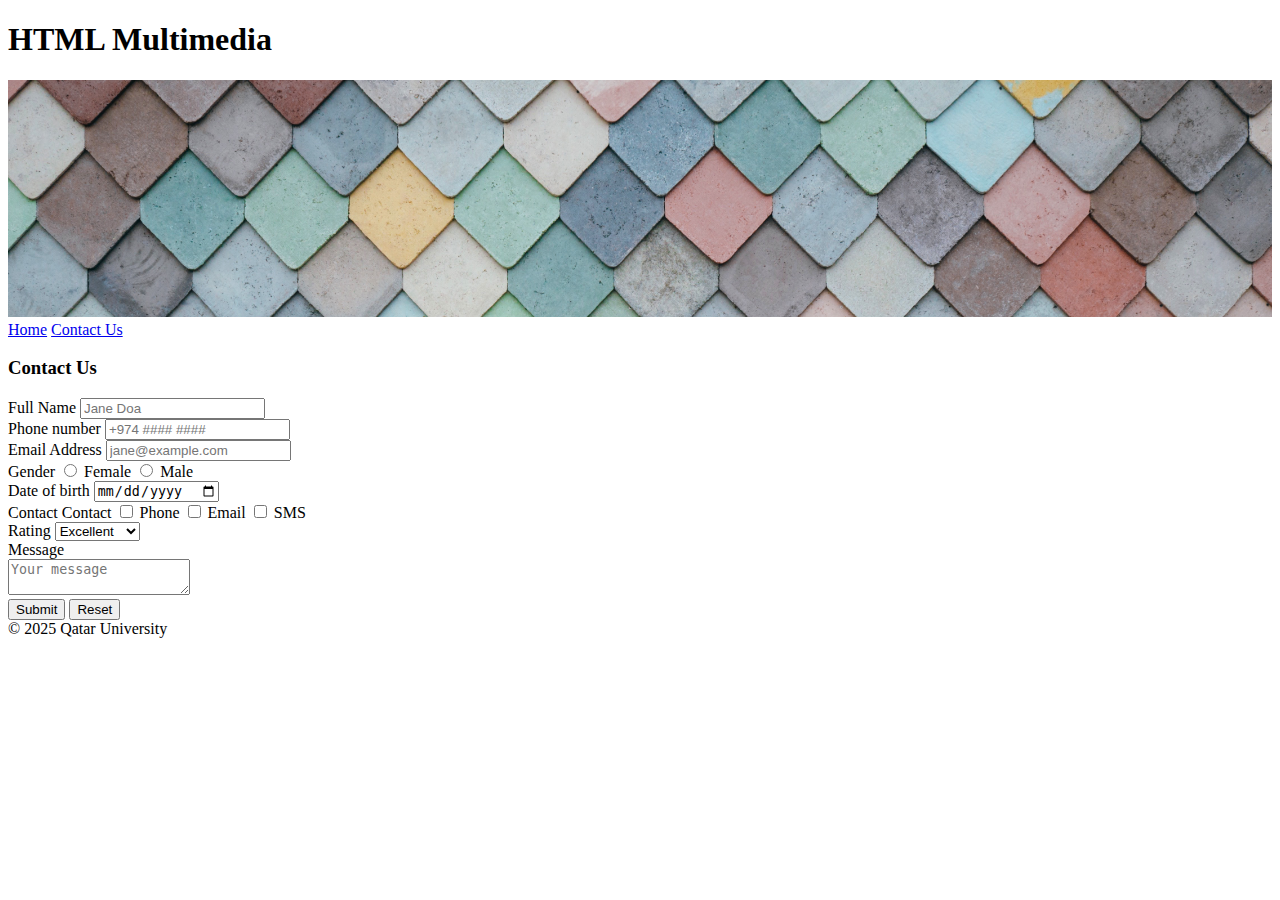
<file: 02-content/base/contact-us.html>
<!DOCTYPE html>
<html lang="en">
<head>
    <meta charset="UTF-8">
    <meta http-equiv="X-UA-Compatible" content="IE=edge">
    <meta name="viewport" content="width=device-width, initial-scale=1.0">
    <title>HTML Forms</title>
</head>
<body>
    <header><h1>HTML Multimedia</h1></header>
    <img src="images\andrew.jpg" alt="header background" width="100%">
    <nav>
        <a href="../base/index.html">Home</a>
        <a href="contact-us.html">Contact Us</a> 
    </nav>

    <main>
        <h3>Contact Us</h3>
        <Section>
            <form>
            <!--INPUTS-->
            <div>
            <label name="name">Full Name</label>
            <input required type="text" placeholder="Jane Doa">
            </div>
            <div>
            <label name="phoneNumber">Phone number</label>
            <input required type="tel" placeholder="+974 #### ####" pattern="\+974 [0-9]{4} [0-9]{4}">
            </div>
            <div>
            <label email="emailAddress">Email Address</label>
            <input required type="email" placeholder="jane@example.com">
            </div>
            
            <div>
                <!--RADIO BUTTONS-->
                <label>Gender</label>
                <input type="radio" id="female-gender" name="gender" value="female">
                <label for="female-gender">Female</label>
                <input type="radio" id="male-gender" name="gender" value="male">
                <label for="male-gender">Male</label>
            </div>

            <div>
                <label name="DOB">Date of birth</label>
                <input required type="date">
            </div>

            <div>
                <label name="contact">Contact</label>
                <label>Contact</label>

                <input id="phone-contact" name="phone-contact" type="checkbox" />
                <label for="phone-contact">Phone</label>

                <input id="emailContact" name="email-contact" type="checkbox" />
                <label for="emailContact">Email</label>

                <input id="smsContact" name="sms-contact" type="checkbox" />
                <label for="smsContact">SMS</label>
            </div>

            <div>
                <label for="rating">Rating</label>
                <select id="rating" name="rating" required>
                  <option value="" disabled>—</option>
                  <option value="excellent">Excellent</option>
                  <option value="very-good">Very Good</option>
                  <option value="good">Good</option>
                  <option value="poor">Poor</option>
                </select>
            </div>

            <div>
                <label name="message">Message</label>
            </div>
            <div>
                <textarea placeholder="Your message"></textarea>
            </div>

            <div>
                <input type="submit" value="Submit" />
                <input type="reset" value="Reset" />
            </div>

        </form>
        </Section>
    </main>
</body>
<footer>&copy; 2025 Qatar University</footer>
</html>
</file>
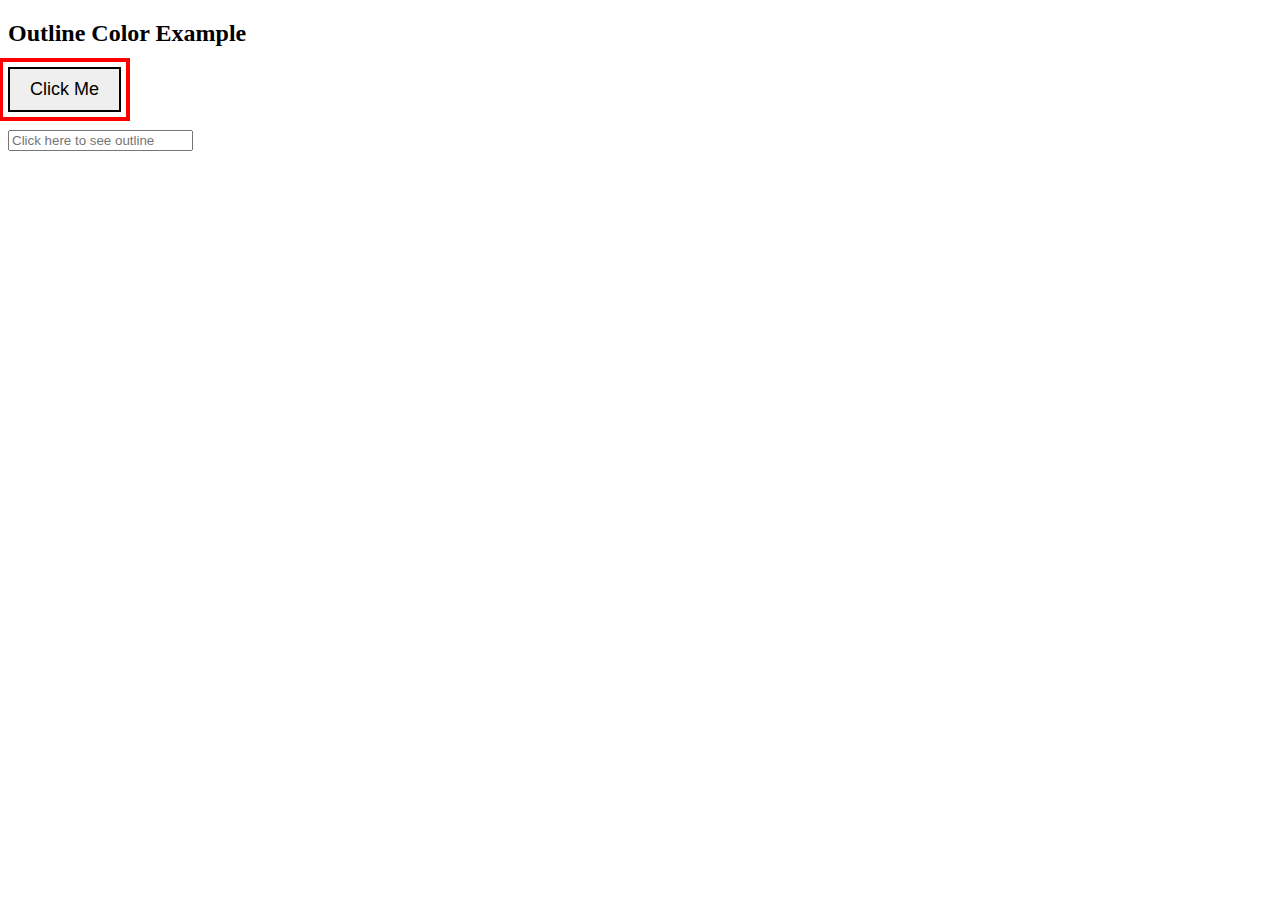
<file: 02-content/base/indexch2.html>
<!DOCTYPE html>
<html lang="en">
<head>
    <meta charset="UTF-8">
    <meta name="viewport" content="width=device-width, initial-scale=1.0">
    <title>Outline Color Example</title>
    <style>
        button {
            font-size: 18px;
            padding: 10px 20px;
            border: 2px solid black; /* Normal border */
            outline: 4px solid red; /* Red outline */
            outline-offset: 5px; /* Space between border and outline */
        }

        button:hover {
            outline-color: blue; /* Changes outline color on hover */
        }

        input:focus {
            outline: 3px dashed orange; /* Custom outline for input focus */
            outline-offset: 3px;
        }
    </style>
</head>
<body>
    <h2>Outline Color Example</h2>
    <button>Click Me</button>
    <br><br>
    <input type="text" placeholder="Click here to see outline">
</body>
</html>
</file>
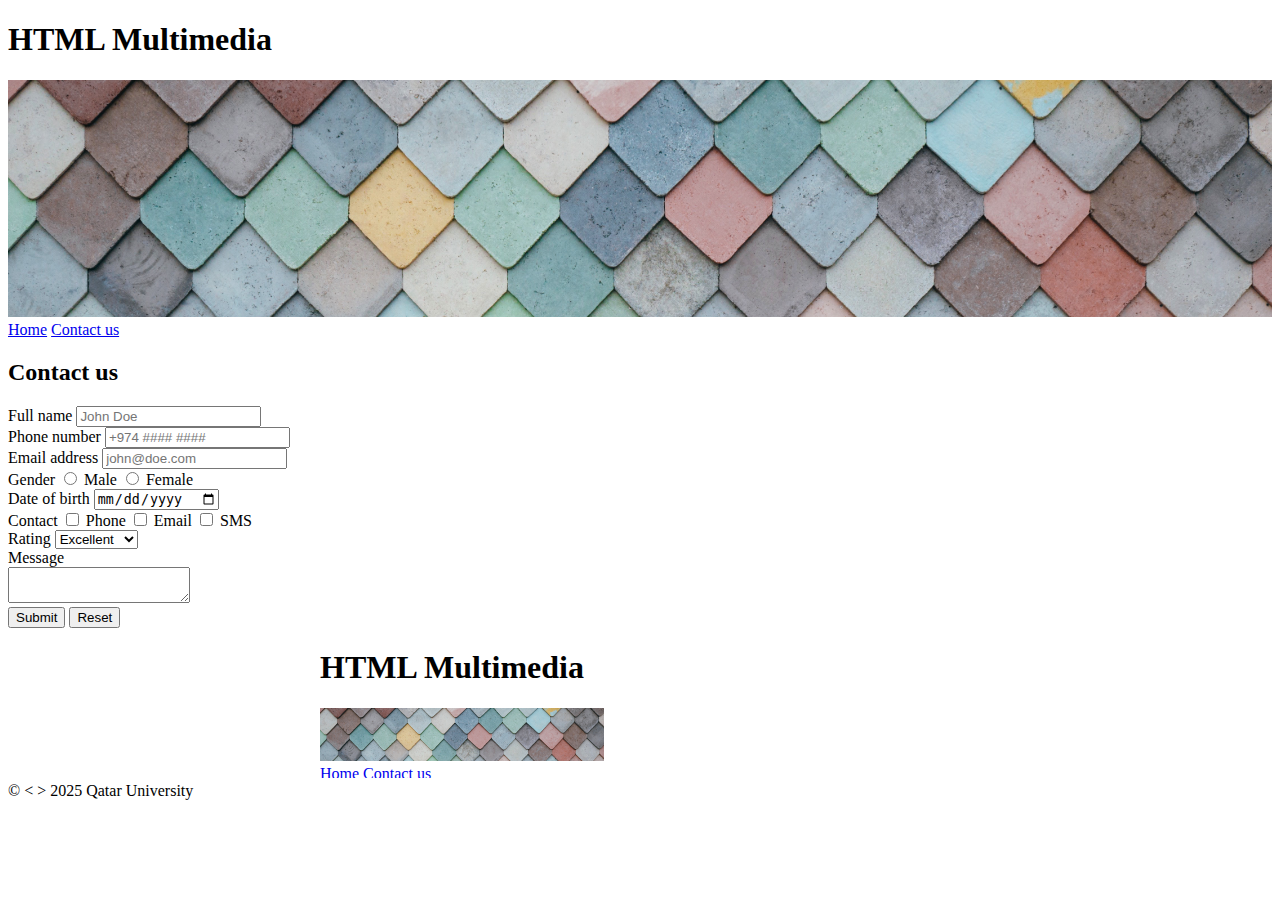
<file: 02-content/B04/02-forms/contact-us.html>
<!DOCTYPE html>
<html lang="en">
  <head>
    <meta charset="UTF-8" />
    <meta name="viewport" content="width=device-width, initial-scale=1.0" />
    <title>Document</title>
  </head>
  <body>
    <header>
      <h1>HTML Multimedia</h1>
      <img
        src="../01-multimedia/images/andrew-ridley-jR4Zf-riEjI-unsplash.jpg"
        alt="header terracotta"
        width="100%"
      />
      <nav>
        <a href="../01-multimedia/index.html">Home</a>
        <a href="contact-us.html">Contact us</a>
      </nav>
    </header>
    <embed>
      <section>
        <h2>Contact us</h2>
        <form>
          <div>
            <label for="full-name">Full name</label>
            <input
              id="full-name"
              type="text"
              placeholder="John Doe"
              name="full-name"
            />
          </div>
          <div>
            <label for="phone-number">Phone number</label>
            <input
              id="phone-number"
              type="tel"
              placeholder="+974 #### ####"
              name="phone-number"
              pattern="\+974 [0-9]{4} [0-9]{4}"
              required
            />
          </div>
          <div>
            <label for="email-address">Email address</label>
            <input
              id="email-address"
              type="email"
              placeholder="john@doe.com"
              name="email-address"
            />
          </div>
          <div>
            <label for="">Gender</label>
            <input
              id="gender-male"
              type="radio"
              name="gender"
              value="male"
              required
            />
            <label for="gender-male">Male</label>
            <input
              id="gender-female"
              type="radio"
              name="gender"
              value="female"
              required
            />
            <label for="gender-female">Female</label>
          </div>
          <div>
            <label for="birth-date">Date of birth</label>
            <input id="birth-date" type="date" />
          </div>
          <div>
            <label for="">Contact</label>
            <input id="contact-phone" type="checkbox" name="contact-phone" />
            <label for="contact-phone">Phone</label>
            <input id="contact-email" type="checkbox" name="contact-email" />
            <label for="contact-email">Email</label>
            <input id="contact-sms" type="checkbox" name="contact-sms" />
            <label for="contact-sms">SMS</label>
          </div>
          <div>
            <label for="rating">Rating</label>
            <select id="rating" name="rating" required>
              <option value="" disabled>—</option>
              <option value="excellent">Excellent</option>
              <option value="very-good">Very good</option>
              <option value="good">Good</option>
              <option value="poor">Poor</option>
            </select>
          </div>
          <div>
            <label for="message">Message</label>
            <br />
            <textarea id="message" name="message"></textarea>
          </div>
          <input type="submit" />
          <input type="reset" />
        </form>
      </section>
      <object src=""></object>
      <embed src="contact-us.html"></embed>
    </main>
    <footer>&copy; &lt; &gt; 2025 Qatar University</footer>
  </body>
</html>
</file>
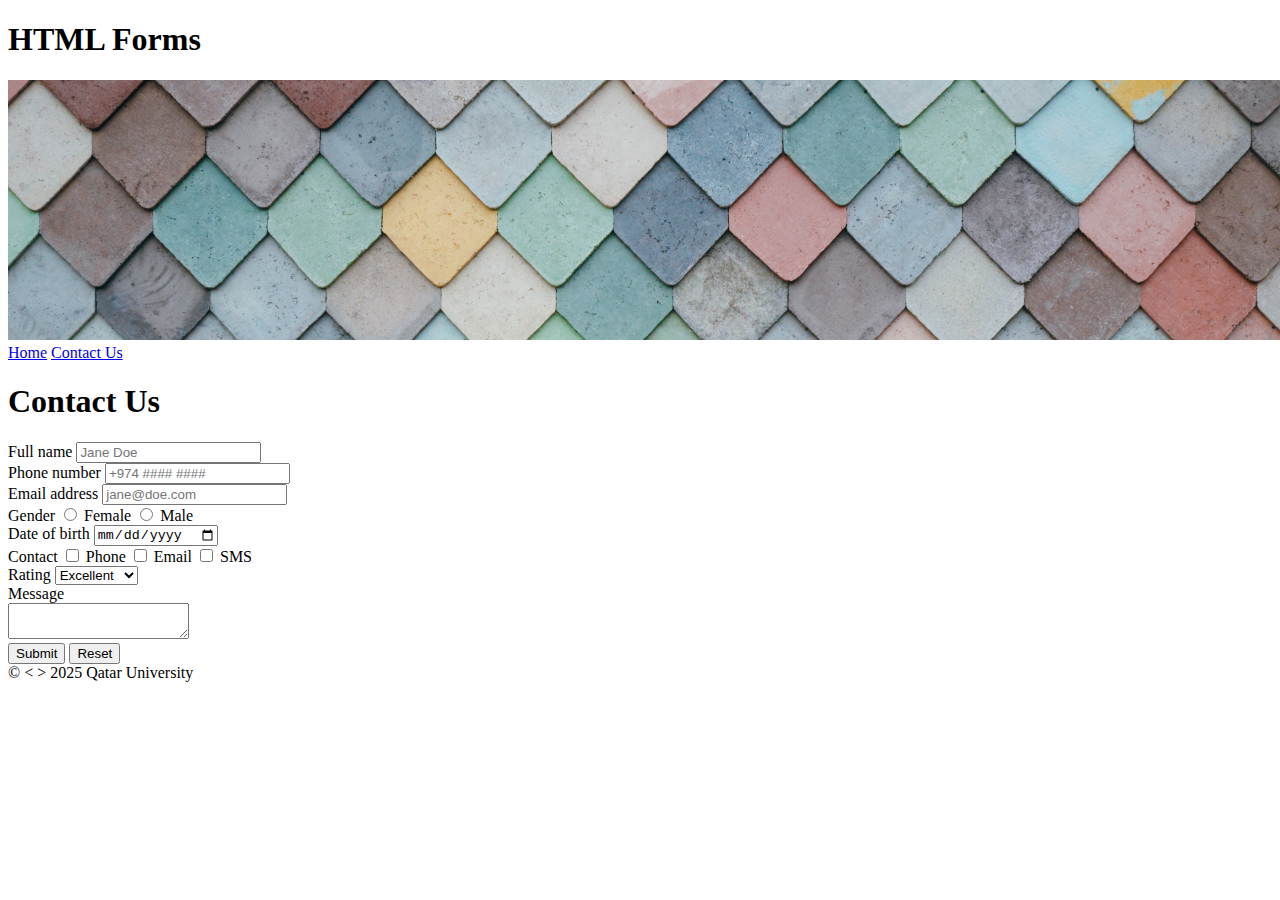
<file: 02-content/B51/02-forms/contact-us.html>
<!DOCTYPE html>
<html lang="en">
  <head>
    <meta charset="UTF-8" />
    <meta name="viewport" content="width=device-width, initial-scale=1.0" />
    <title>Contact Us</title>
  </head>
  <body>
    <header>
      <h1>HTML Forms</h1>
      <img
        src="../01-multimedia/images/andrew-ridley-jR4Zf-riEjI-unsplash.jpg"
        alt="header background"
        height="260"
      />
      <nav>
        <a href="../01-multimedia/index.html">Home</a>
        <a href="contact-us.html">Contact Us</a>
      </nav>
      <h1>Contact Us</h1>
    </header>
    <main>
      <form>
        <div>
          <label for="full-name">Full name</label>
          <input
            id="full-name"
            name="full-name"
            type="text"
            placeholder="Jane Doe"
            required
          />
        </div>
        <div>
          <label for="phone">Phone number</label>
          <input
            id="phone"
            type="tel"
            placeholder="+974 #### ####"
            pattern="\+974 [0-9]{4} [0-9]{4}"
            required
          />
        </div>
        <div>
          <label for="email">Email address</label>
          <input
            id="email"
            name="email-address"
            type="email"
            placeholder="jane@doe.com"
            required
          />
        </div>
        <div>
          <label>Gender</label>
          <input id="female" name="gender" type="radio" required />
          <label for="female">Female</label>
          <input id="male" name="gender" type="radio" required />
          <label for="male">Male</label>
        </div>
        <div>
          <label for="birthdate">Date of birth</label>
          <input id="birthdate" name="birthdate" type="date" required />
        </div>
        <div>
          <label>Contact</label>
          <input id="contact-phone" type="checkbox" />
          <label for="contact-phone">Phone</label>
          <input id="contact-email" type="checkbox" />
          <label for="contact-email">Email</label>
          <input id="contact-sms" type="checkbox" />
          <label for="contact-sms">SMS</label>
        </div>
        <div>
          <label for="rating">Rating</label>
          <select id="rating" name="rating" required>
            <option value="" disabled>—</option>
            <option value="excellent">Excellent</option>
            <option value="very-good">Very good</option>
            <option value="good">Good</option>
            <option value="poor">Poor</option>
          </select>
        </div>
        <div>
          <label for="message">Message</label>
          <br />
          <textarea id="message"></textarea>
        </div>
        <!-- <div>
          <label></label>
          <input />
        </div> -->
        <input type="submit" />
        <input type="reset" />
      </form>
    </main>
    <footer>&copy; &lt; &gt; 2025 Qatar University</footer>
  </body>
</html>
</file>
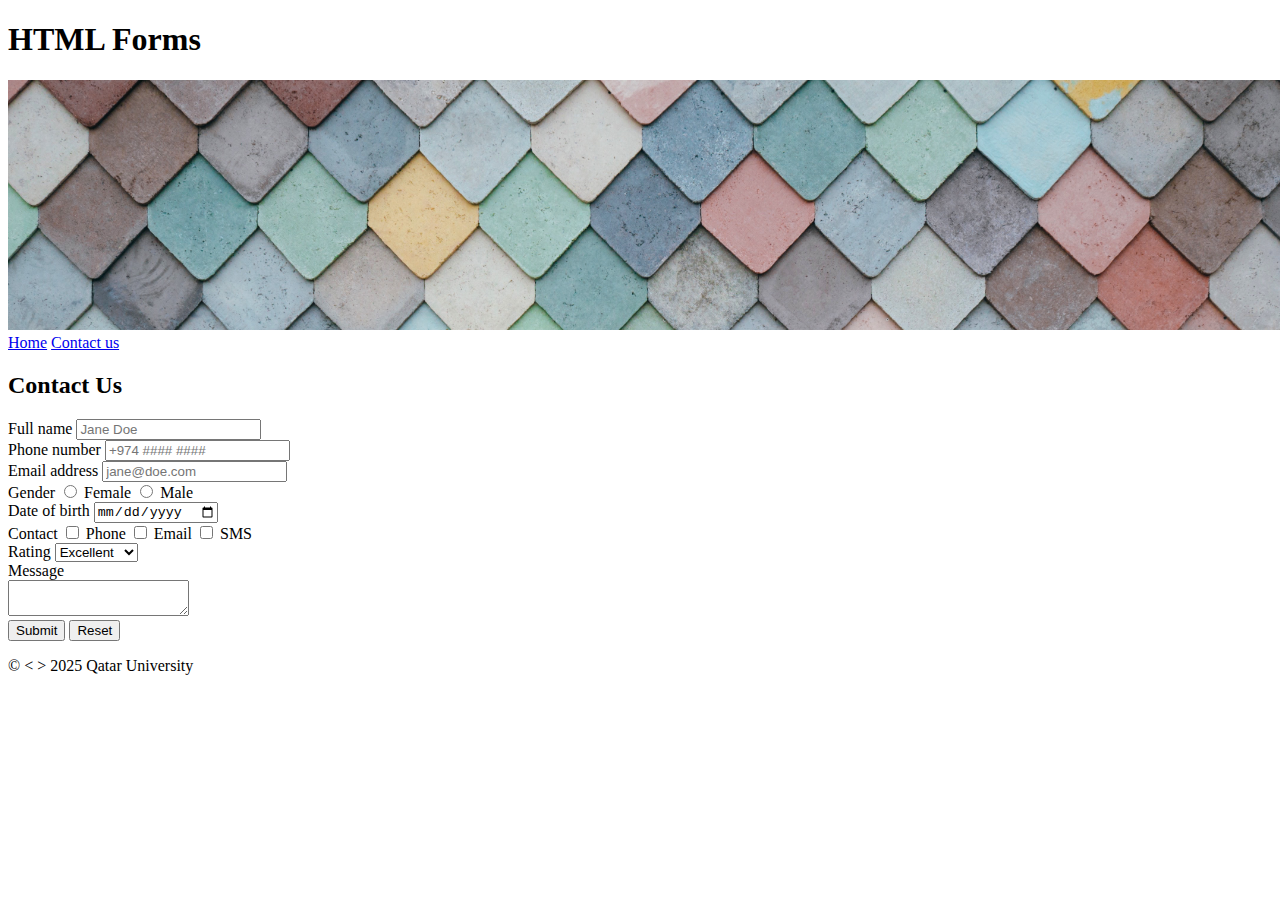
<file: 02-content/B53/02-forms/contact-us.html>
<!DOCTYPE html>
<html lang="en">
  <head>
    <meta charset="UTF-8" />
    <meta name="viewport" content="width=device-width, initial-scale=1.0" />
    <title>HTML Forms</title>
  </head>
  <body>
    <header>
      <h1>HTML Forms</h1>
      <img
        src="../01-multimedia/images/andrew-ridley-jR4Zf-riEjI-unsplash.jpg"
        alt="header terracotta"
        height="250"
      />
      <nav>
        <a href="../01-multimedia/index.html">Home</a>
        <a href="contact-us.html">Contact us</a>
      </nav>
    </header>
    <main>
      <section>
        <h2>Contact Us</h2>
        <form>
          <div>
            <label for="full-name">Full name</label>
            <input
              id="full-name"
              type="text"
              name="full-name"
              placeholder="Jane Doe"
              required
            />
          </div>
          <div>
            <label for="phone-number">Phone number</label>
            <input
              type="tel"
              id="phone-number"
              name="phone-number"
              placeholder="+974 #### ####"
              pattern="\+974 [0-9]{4} [0-9]{4}"
              required
            />
          </div>
          <div>
            <label for="email-address">Email address</label>
            <input
              id="email-address"
              type="email"
              name="email-address"
              placeholder="jane@doe.com"
              required
            />
          </div>
          <div>
            <label for="">Gender</label>
            <input
              id="female"
              type="radio"
              name="gender"
              value="female"
              required
            />
            <label for="female">Female</label>
            <input id="male" type="radio" name="gender" value="male" required />
            <label for="male">Male</label>
          </div>
          <div>
            <label for="birthdate">Date of birth</label>
            <input id="birthdate" type="date" name="birthdate" required />
          </div>
          <div>
            <label for="">Contact</label>
            <input id="contact-phone" type="checkbox" name="contact-phone" />
            <label for="contact-phone">Phone</label>
            <input id="contact-email" type="checkbox" name="contact-email" />
            <label for="contact-email">Email</label>
            <input id="contact-sms" type="checkbox" name="contact-sms" />
            <label for="contact-sms">SMS</label>
          </div>
          <div>
            <label for="rating">Rating</label>
            <select id="rating" name="rating" required>
              <option value="" disabled>—</option>
              <option value="excellent">Excellent</option>
              <option value="very-good">Very good</option>
              <option value="good">Good</option>
              <option value="poor">Poor</option>
            </select>
          </div>
          <div>
            <label for="message">Message</label>
            <br />
            <textarea id="message" name="message"></textarea>
          </div>
          <input type="submit" />
          <input type="reset" />
        </form>
      </section>
    </main>
    <footer><p>&copy; &lt; &gt; 2025 Qatar University</p></footer>
  </body>
</html>
</file>
